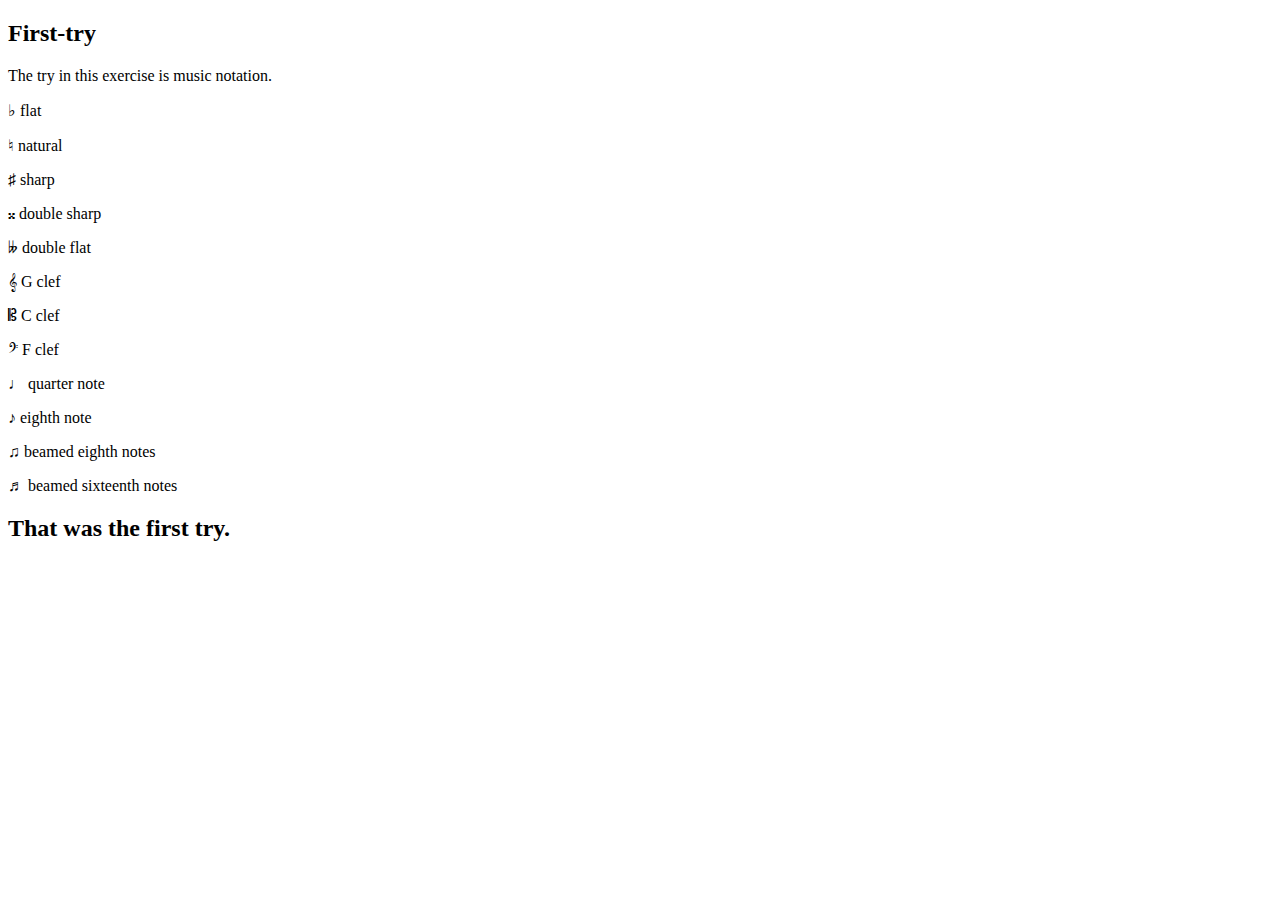
<file: first-try/index.html>
<!DOCTYPE html>
<html lang="en">
<head>
    <meta charset="UTF-8">
    <title> First-try</title>


</head>
<body>
<h2>First-try</h2>
<p>The try in this exercise is music notation.</p>
<p>  ♭   flat </p>
<p>  ♮   natural</p>
<p>  ♯   sharp</p>
<p>  𝄪    double sharp</p>
<p>  𝄫    double flat</p>
<p>  𝄞    G clef</p>
<p>  𝄡    C clef</p>
<p>  𝄢    F clef</p>
<p>  ♩    quarter note</p>
<p>  ♪    eighth note</p>
<p>  ♫    beamed eighth notes</p>
<p>  ♬    beamed sixteenth notes</p>
<h2>That was the first try. </h2>


</body>
</html>
</file>
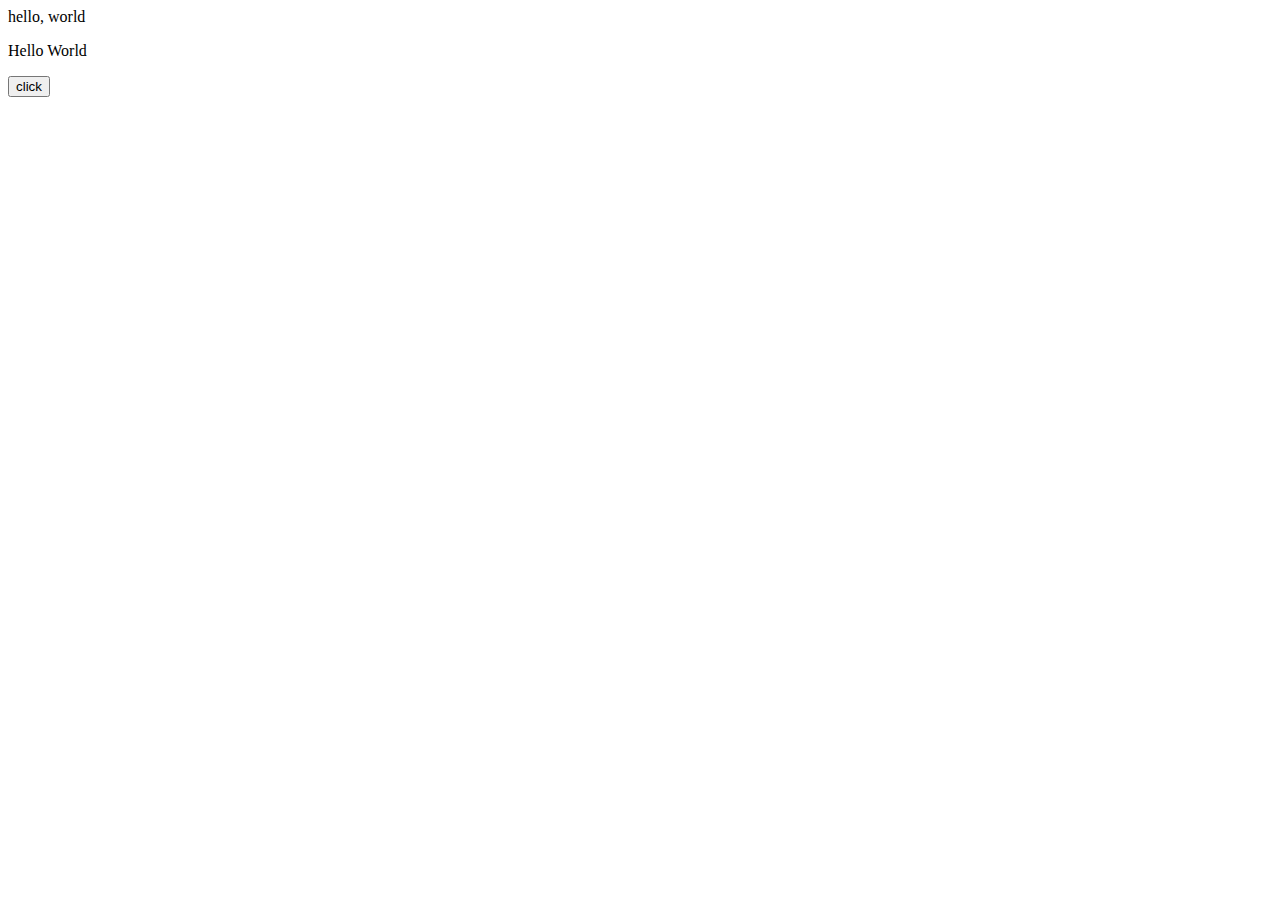
<file: jsbasics/index.html>
<!DOCTYPE html>
<html lang="en">

<head>
    <title>JS tries</title>
    <script type="text/javascript"
            src="index.js"></script>

</head>
<body>
<p>Hello World</p>
<form><input type="button" value="click" onclick="msg()"/>
</form>
</body>
</html>
</file>
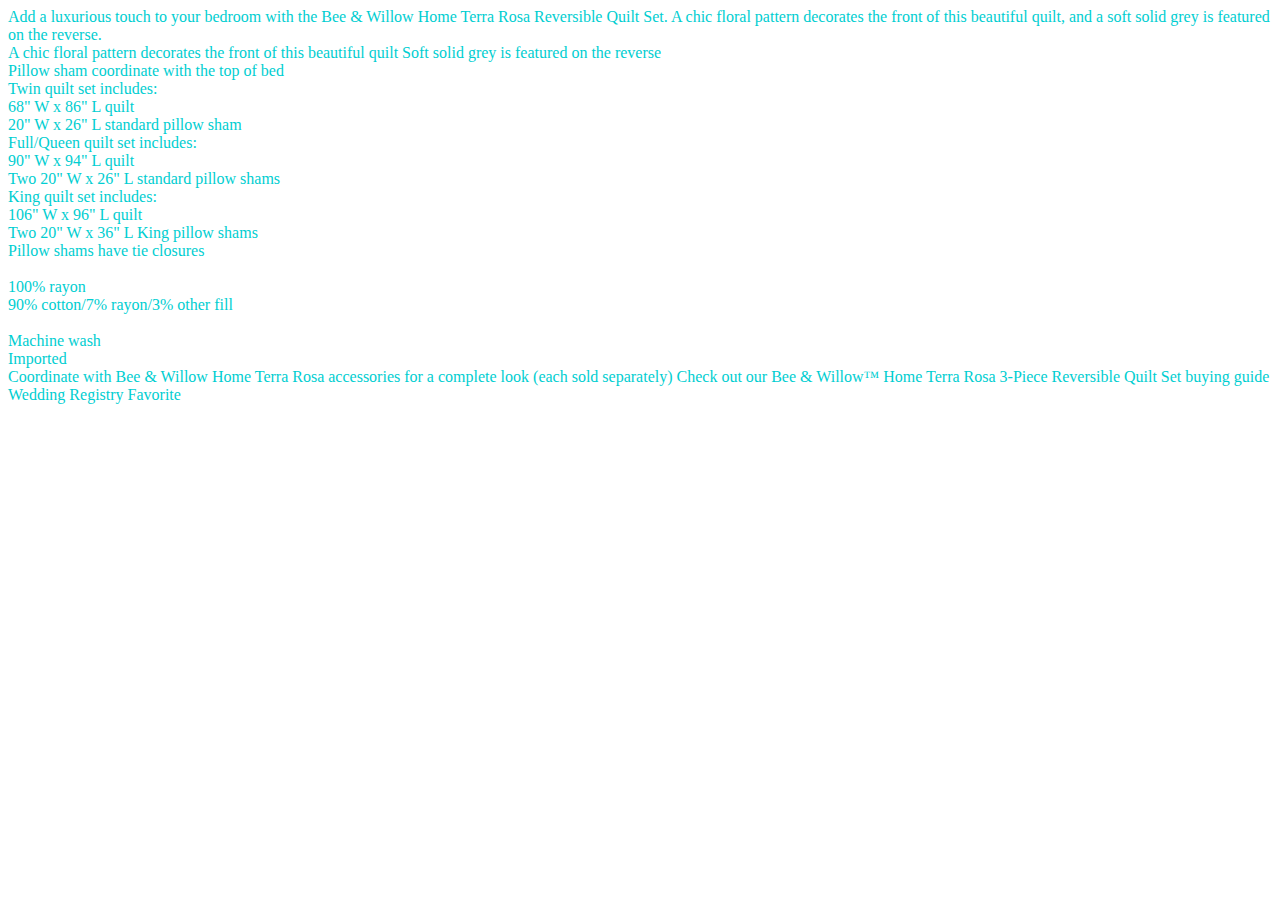
<file: quilts/index.html>
<!DOCTYPE html>
<html lang="en">
<head>
    <meta charset="UTF-8">
    <title>Quilts</title>
    <link rel="stylesheet" href="stylesheet.css">
</head>
<body>
<div class="container-fluid">

Add a luxurious touch to your bedroom with the Bee & Willow Home Terra Rosa Reversible Quilt Set. A chic floral pattern decorates the front of this beautiful quilt, and a soft solid grey is featured on the reverse.
    <br>A chic floral pattern decorates the front of this beautiful quilt
    Soft solid grey is featured on the reverse<br>
    Pillow sham coordinate with the top of bed<br>
    Twin quilt set includes:<br>
    68" W x 86" L quilt<br>
    20" W x 26" L standard pillow sham<br>
    Full/Queen quilt set includes:<br>
    90" W x 94" L quilt<br>
    Two 20" W x 26" L standard pillow shams<br>
    King quilt set includes:<br>
    106" W x 96" L quilt<br>
    Two 20" W x 36" L King pillow shams<br>
    Pillow shams have tie closures<br><br>
    100% rayon<br>
    90% cotton/7% rayon/3% other fill<br><br>
    Machine wash<br>
    Imported<br>
    Coordinate with Bee & Willow Home Terra Rosa accessories for a complete look (each sold separately)
    Check out our Bee & Willow™ Home Terra Rosa 3-Piece Reversible Quilt Set buying guide
    Wedding Registry Favorite
</div>


</body>
</html>
</file>
<file: quilts/stylesheet.css>
.container-fluid{
    color: darkturquoise;
}
</file>
